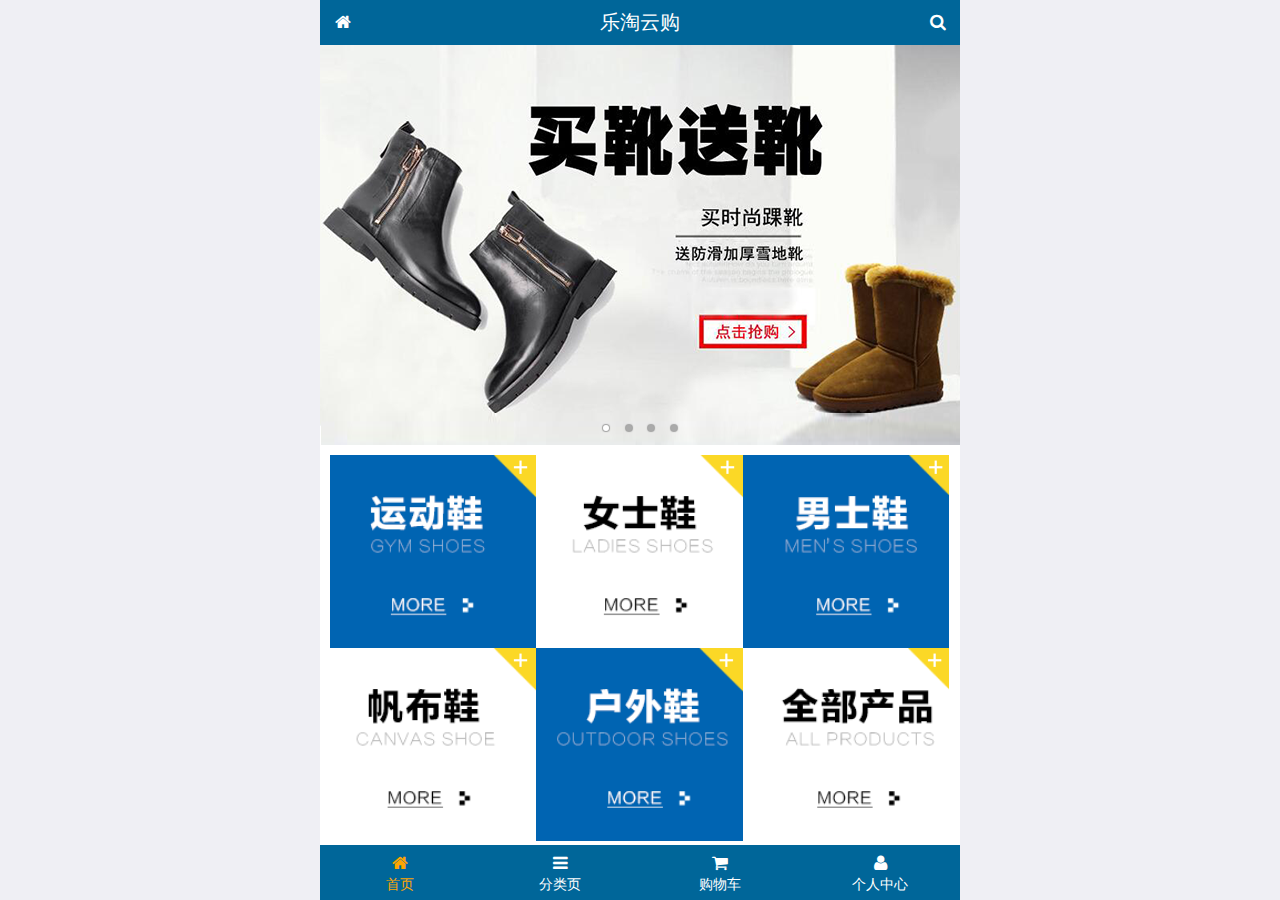
<file: public/front/index.html>
<!DOCTYPE html>
<html lang="en">

<head>
    <meta charset="UTF-8">
    <meta name="viewport" content="width=device-width, initial-scale=1.0">
    <meta http-equiv="X-UA-Compatible" content="ie=edge">
    <link rel="stylesheet" href="./lib/mui/css/mui.css">
    <link rel="stylesheet" href="./lib/fa/css/font-awesome.min.css">
    <link rel="stylesheet" href="./css/common.css">
    <link rel="stylesheet" href="./css/index.css">
    <link rel="icon" href="./favicon.ico">
    <title>Document</title>
</head>
<!-- 全屏容器 -->
<div class="lt_container">
    <!-- 头部 -->
    <div class="lt_header">
        <a class="icon_left" href="index.html"><i class="fa fa-home"></i></a>
        <h3>乐淘云购</h3>
        <a class="icon_right" href="search.html"><i class="fa fa-search"></i></a>
    </div>
    <!-- 主体 -->
    <div class="lt_main">
        <!-- 区域滚动组件默认为absolute定位，全屏显示
                 所以其父元素要设置position :relative;
            -->
        <div class="mui-scroll-wrapper">
            <div class="mui-scroll">
                <!--这里放置真实显示的DOM内容-->
                <!-- 轮播图 -->
                <div id="slider" class="mui-slider">
                    <!--  轮播图区域  -->
                    <div class="mui-slider-group mui-slider-loop">
                        <!-- 额外增加的一个节点(循环轮播：第一个节点是最后一张轮播) -->
                        <div class="mui-slider-item mui-slider-item-duplicate">
                            <a href="#">
                                <img src="./images/banner4.png">
                            </a>
                        </div>
                        <!-- 第一张 -->
                        <div class="mui-slider-item">
                            <a href="#">
                                <img src="./images/banner1.png">
                            </a>
                        </div>
                        <!-- 第二张 -->
                        <div class="mui-slider-item">
                            <a href="#">
                                <img src="./images/banner2.png">
                            </a>
                        </div>
                        <!-- 第三张 -->
                        <div class="mui-slider-item">
                            <a href="#">
                                <img src="./images/banner3.png">
                            </a>
                        </div>
                        <!-- 第四张 -->
                        <div class="mui-slider-item">
                            <a href="#">
                                <img src="./images/banner4.png">
                            </a>
                        </div>
                        <!-- 额外增加的一个节点(循环轮播：最后一个节点是第一张轮播) -->
                        <div class="mui-slider-item mui-slider-item-duplicate">
                            <a href="#">
                                <img src="./images/banner1.png">
                            </a>
                        </div>
                    </div>
                    <!--  小圆点 -->
                    <div class="mui-slider-indicator">
                        <div class="mui-indicator mui-active"></div>
                        <div class="mui-indicator"></div>
                        <div class="mui-indicator"></div>
                        <div class="mui-indicator"></div>

                    </div>
                </div>

                <!-- 导航区域 -->
                <div class="lt_nav">
                    <!-- 命名空间 -->
                    <ul class="mui-clearfix">
                        <li><a href="#"><img src="./images/nav1.png" alt=""></a></li>
                        <li><a href="#"><img src="./images/nav2.png" alt=""></a></li>
                        <li><a href="#"><img src="./images/nav3.png" alt=""></a></li>
                        <li><a href="#"><img src="./images/nav4.png" alt=""></a></li>
                        <li><a href="#"><img src="./images/nav5.png" alt=""></a></li>
                        <li><a href="#"><img src="./images/nav6.png" alt=""></a></li>
                    </ul>
                </div>

                <!-- 商品模块 -->
                <div class="lt_product">
                    <ul class="mui-clearfix">
                        <li>
                            <a href="#">
                                <img src="./images/product.jpg" alt="">
                                <!-- 这个类表示文字两行展示 -->
                                <p class="mui-ellipsis-2">adidas阿迪达斯 男式 场下休闲篮球鞋S83700场下休闲篮球鞋S83700 </p>
                                <p>
                                    <span class="price">&yen;560</span>
                                    <span class="oldPrice">&yen;580</span>
                                </p>
                                <button class="mui-btn mui-btn-danger">立即购买</button>
                            </a>
                        </li>
                        <li>
                            <a href="#">
                                <img src="./images/product.jpg" alt="">
                                <!-- 这个类表示文字两行展示 -->
                                <p class="mui-ellipsis-2">adidas阿迪达斯 男式 场下休闲篮球鞋S83700场下休闲篮球鞋S83700 </p>
                                <p>
                                    <span class="price">&yen;560</span>
                                    <span class="oldPrice">&yen;580</span>
                                </p>
                                <button class="mui-btn mui-btn-danger">立即购买</button>
                            </a>
                        </li>
                        <li>
                            <a href="#">
                                <img src="./images/product.jpg" alt="">
                                <!-- 这个类表示文字两行展示 -->
                                <p class="mui-ellipsis-2">adidas阿迪达斯 男式 场下休闲篮球鞋S83700场下休闲篮球鞋S83700 </p>
                                <p>
                                    <span class="price">&yen;560</span>
                                    <span class="oldPrice">&yen;580</span>
                                </p>
                                <button class="mui-btn mui-btn-danger">立即购买</button>
                            </a>
                        </li>
                        <li>
                            <a href="#">
                                <img src="./images/product.jpg" alt="">
                                <!-- 这个类表示文字两行展示 -->
                                <p class="mui-ellipsis-2">adidas阿迪达斯 男式 场下休闲篮球鞋S83700场下休闲篮球鞋S83700 </p>
                                <p>
                                    <span class="price">&yen;560</span>
                                    <span class="oldPrice">&yen;580</span>
                                </p>
                                <button class="mui-btn mui-btn-danger">立即购买</button>
                            </a>
                        </li>
                        <li>
                            <a href="#">
                                <img src="./images/product.jpg" alt="">
                                <!-- 这个类表示文字两行展示 -->
                                <p class="mui-ellipsis-2">adidas阿迪达斯 男式 场下休闲篮球鞋S83700场下休闲篮球鞋S83700 </p>
                                <p>
                                    <span class="price">&yen;560</span>
                                    <span class="oldPrice">&yen;580</span>
                                </p>
                                <button class="mui-btn mui-btn-danger">立即购买</button>
                            </a>
                        </li>
                        <li>
                            <a href="#">
                                <img src="./images/product.jpg" alt="">
                                <!-- 这个类表示文字两行展示 -->
                                <p class="mui-ellipsis-2">adidas阿迪达斯 男式 场下休闲篮球鞋S83700场下休闲篮球鞋S83700 </p>
                                <p>
                                    <span class="price">&yen;560</span>
                                    <span class="oldPrice">&yen;580</span>
                                </p>
                                <button class="mui-btn mui-btn-danger">立即购买</button>
                            </a>
                        </li>
                        <li>
                            <a href="#">
                                <img src="./images/product.jpg" alt="">
                                <!-- 这个类表示文字两行展示 -->
                                <p class="mui-ellipsis-2">adidas阿迪达斯 男式 场下休闲篮球鞋S83700场下休闲篮球鞋S83700 </p>
                                <p>
                                    <span class="price">&yen;560</span>
                                    <span class="oldPrice">&yen;580</span>
                                </p>
                                <button class="mui-btn mui-btn-danger">立即购买</button>
                            </a>
                        </li>
                        <li>
                            <a href="#">
                                <img src="./images/product.jpg" alt="">
                                <!-- 这个类表示文字两行展示 -->
                                <p class="mui-ellipsis-2">adidas阿迪达斯 男式 场下休闲篮球鞋S83700场下休闲篮球鞋S83700 </p>
                                <p>
                                    <span class="price">&yen;560</span>
                                    <span class="oldPrice">&yen;580</span>
                                </p>
                                <button class="mui-btn mui-btn-danger">立即购买</button>
                            </a>
                        </li>
                    </ul>
                </div>

            </div>
        </div>


    </div>
    <!-- 底部 -->
    <div class="lt_footer">
          <ul>
              <li>
                  <a class="current" href="index.html">
                      <i class="fa fa-home"></i>
                      <p>首页</p>
                  </a>
              </li>
              <li>
                    <a href="category.html">
                      <i class="fa fa-bars"></i>
                      <p>分类页</p>
                    </a>
                  </li>
                  <li>
                    <a href="cart.html">
                      <i class="fa fa-shopping-cart"></i>
                      <p>购物车</p>
                    </a>
                  </li>
                  <li>
                    <a href="user.html">
                      <i class="fa fa-user"></i>
                      <p>个人中心</p>
                    </a>
                  </li>
          </ul>
    </div>
</div>

<body>

</body>

<script src="./lib/zepto/zepto.min.js"></script>
<script src="./lib/mui/js/mui.js"></script>
<script src="./js/commen.js"></script>

</html>
</file>
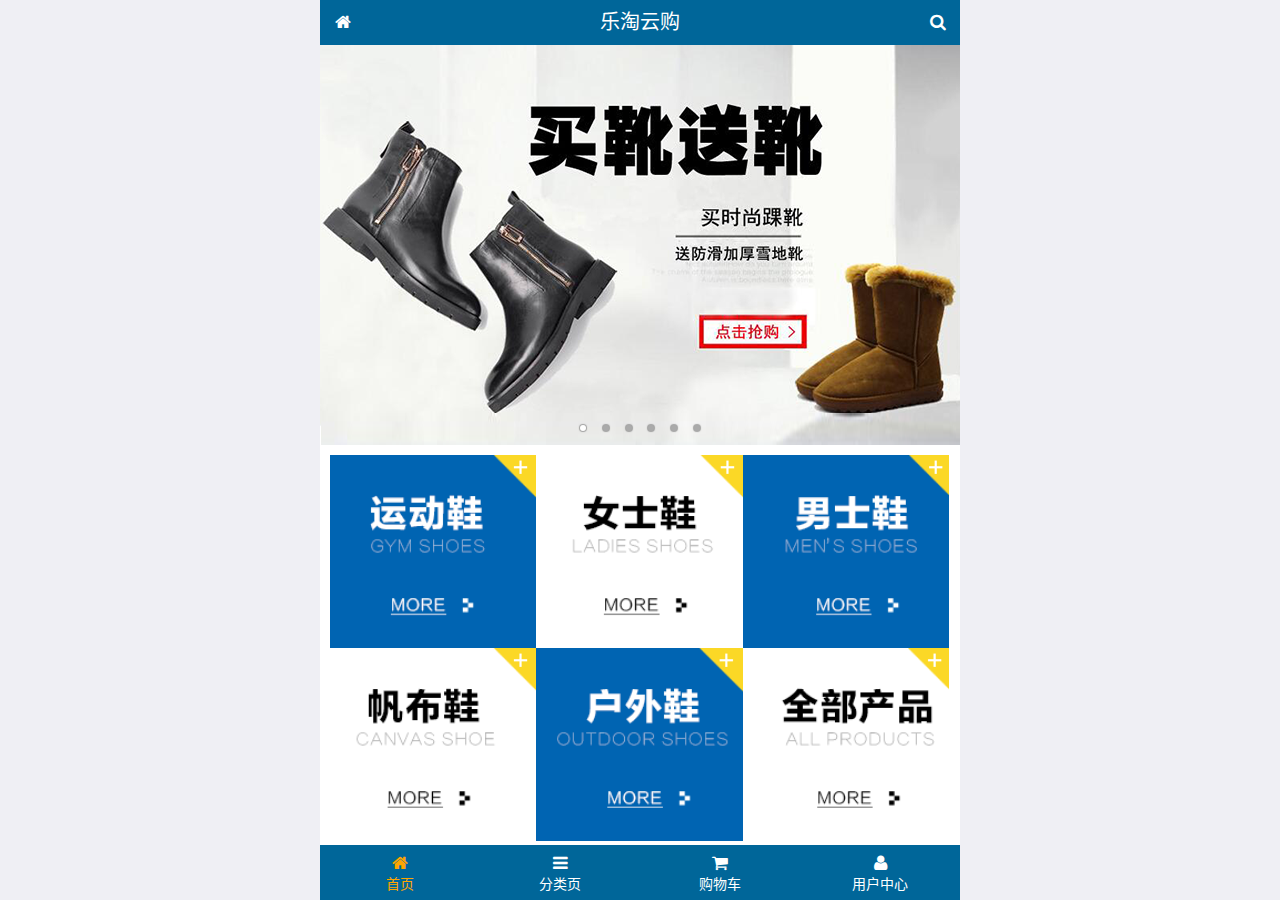
<file: public/mobile/index.html>
<!DOCTYPE html>
<html lang="zh-CN">
<head>
  <meta charset="UTF-8">
  <title>乐淘商城</title>
  <meta name="viewport" content="width=device-width, user-scalable=no, initial-scale=1.0, maximum-scale=1.0, minimum-scale=1.0">
  <!-- 引入字体图标库的css -->
  <link rel="stylesheet" href="./lib/fa/css/font-awesome.min.css">
  <link rel="stylesheet" href="./lib/mui/css/mui.css">
  <link rel="stylesheet" href="./css/common.css">
  <link rel="stylesheet" href="./css/index.css">
  <link rel="icon" href="favicon.ico">
</head>
<body>
<!--<span class="fa fa-pause"></span>-->
<!--<span class="mui-icon mui-icon-camera"></span>-->

<!-- 全屏容器 -->
<div class="lt_container">

  <!-- 乐淘头部 -->
  <div class="lt_header">
    <a href="index.html" class="icon_left"><i class="fa fa-home"></i></a>
    <h3>乐淘云购</h3>
    <a href="search.html" class="icon_right"><i class="fa fa-search"></i></a>
  </div>

  <!-- 乐淘主体 -->
  <div class="lt_main">
    <div class="mui-scroll-wrapper">
      <div class="mui-scroll">
        <!--这里放置真实显示的DOM内容-->

        <!-- 轮播图 -->
        <div class="mui-slider">

          <!-- 图片区域 -->
          <div class="mui-slider-group mui-slider-loop">
            <!-- 添加假图 -->
            <div class="mui-slider-item mui-slider-item-duplicate">
              <a href="#"><img src="./images/banner6.png" /></a>
            </div>

            <div class="mui-slider-item"><a href="#"><img src="./images/banner1.png" /></a></div>
            <div class="mui-slider-item"><a href="#"><img src="./images/banner2.png" /></a></div>
            <div class="mui-slider-item"><a href="#"><img src="./images/banner3.png" /></a></div>
            <div class="mui-slider-item"><a href="#"><img src="./images/banner4.png" /></a></div>
            <div class="mui-slider-item"><a href="#"><img src="./images/banner5.png" /></a></div>
            <div class="mui-slider-item"><a href="#"><img src="./images/banner6.png" /></a></div>

            <!-- 添加假图 -->
            <div class="mui-slider-item mui-slider-item-duplicate">
              <a href="#"><img src="./images/banner1.png" /></a>
            </div>
          </div>

          <!-- 小圆点结构 -->
          <div class="mui-slider-indicator">
            <div class="mui-indicator mui-active"></div>
            <div class="mui-indicator"></div>
            <div class="mui-indicator"></div>
            <div class="mui-indicator"></div>
            <div class="mui-indicator"></div>
            <div class="mui-indicator"></div>
          </div>

        </div>

        <!-- 导航区域 -->
        <div class="lt_nav">
          <ul class="mui-clearfix">
            <li><a href="#"><img src="./images/nav1.png" alt=""></a></li>
            <li><a href="#"><img src="./images/nav2.png" alt=""></a></li>
            <li><a href="#"><img src="./images/nav3.png" alt=""></a></li>
            <li><a href="#"><img src="./images/nav4.png" alt=""></a></li>
            <li><a href="#"><img src="./images/nav5.png" alt=""></a></li>
            <li><a href="#"><img src="./images/nav6.png" alt=""></a></li>
          </ul>
        </div>

        <!-- 产品区域 -->
        <div class="lt_product">
          <ul>
            <li class="lt_product_item">
              <a href="#">
                <img src="./images/product.jpg" alt="">
                <p class="info mui-ellipsis-2">adidas阿迪达斯 男式 场下休闲篮球鞋S83700场下休闲篮球鞋S83700 </p>
                <p>
                  <span class="price">¥560</span>
                  <span class="oldPrice">¥580</span>
                </p>
                <button class="mui-btn mui-btn-primary">立即购买</button>
              </a>
            </li>
            <li class="lt_product_item">
              <a href="#">
                <img src="./images/product.jpg" alt="">
                <p class="info mui-ellipsis-2">adidas阿迪达斯 男式 场下休闲篮球鞋S83700场下休闲篮球鞋S83700 </p>
                <p>
                  <span class="price">¥560</span>
                  <span class="oldPrice">¥580</span>
                </p>
                <button class="mui-btn mui-btn-primary">立即购买</button>
              </a>
            </li>
            <li class="lt_product_item">
              <a href="#">
                <img src="./images/product.jpg" alt="">
                <p class="info mui-ellipsis-2">adidas阿迪达斯 男式 场下休闲篮球鞋S83700场下休闲篮球鞋S83700 </p>
                <p>
                  <span class="price">¥560</span>
                  <span class="oldPrice">¥580</span>
                </p>
                <button class="mui-btn mui-btn-primary">立即购买</button>
              </a>
            </li>
            <li class="lt_product_item">
              <a href="#">
                <img src="./images/product.jpg" alt="">
                <p class="info mui-ellipsis-2">adidas阿迪达斯 男式 场下休闲篮球鞋S83700场下休闲篮球鞋S83700 </p>
                <p>
                  <span class="price">¥560</span>
                  <span class="oldPrice">¥580</span>
                </p>
                <button class="mui-btn mui-btn-primary">立即购买</button>
              </a>
            </li>
            <li class="lt_product_item">
              <a href="#">
                <img src="./images/product.jpg" alt="">
                <p class="info mui-ellipsis-2">adidas阿迪达斯 男式 场下休闲篮球鞋S83700场下休闲篮球鞋S83700 </p>
                <p>
                  <span class="price">¥560</span>
                  <span class="oldPrice">¥580</span>
                </p>
                <button class="mui-btn mui-btn-primary">立即购买</button>
              </a>
            </li>
            <li class="lt_product_item">
              <a href="#">
                <img src="./images/product.jpg" alt="">
                <p class="info mui-ellipsis-2">adidas阿迪达斯 男式 场下休闲篮球鞋S83700场下休闲篮球鞋S83700 </p>
                <p>
                  <span class="price">¥560</span>
                  <span class="oldPrice">¥580</span>
                </p>
                <button class="mui-btn mui-btn-primary">立即购买</button>
              </a>
            </li>
            <li class="lt_product_item">
              <a href="#">
                <img src="./images/product.jpg" alt="">
                <p class="info mui-ellipsis-2">adidas阿迪达斯 男式 场下休闲篮球鞋S83700场下休闲篮球鞋S83700 </p>
                <p>
                  <span class="price">¥560</span>
                  <span class="oldPrice">¥580</span>
                </p>
                <button class="mui-btn mui-btn-primary">立即购买</button>
              </a>
            </li>
            <li class="lt_product_item">
              <a href="#">
                <img src="./images/product.jpg" alt="">
                <p class="info mui-ellipsis-2">adidas阿迪达斯 男式 场下休闲篮球鞋S83700场下休闲篮球鞋S83700 </p>
                <p>
                  <span class="price">¥560</span>
                  <span class="oldPrice">¥580</span>
                </p>
                <button class="mui-btn mui-btn-primary">立即购买</button>
              </a>
            </li>
          </ul>
        </div>

      </div>
    </div>
  </div>

  <!-- 乐淘底部 -->
  <div class="lt_footer">
    <ul>
      <li><a href="index.html" class="current"><i class="fa fa-home"></i><p>首页</p></a></li>
      <li><a href="category.html"><i class="fa fa-bars"></i><p>分类页</p></a></li>
      <li><a href="cart.html"><i class="fa fa-shopping-cart"></i><p>购物车</p></a></li>
      <li><a href="user.html"><i class="fa fa-user"></i><p>用户中心</p></a></li>
    </ul>
  </div>
</div>


<script src="./lib/zepto/zepto.min.js"></script>
<script src="./lib/mui/js/mui.js"></script>
<script src="./js/common.js"></script>
</body>
</html>
</file>
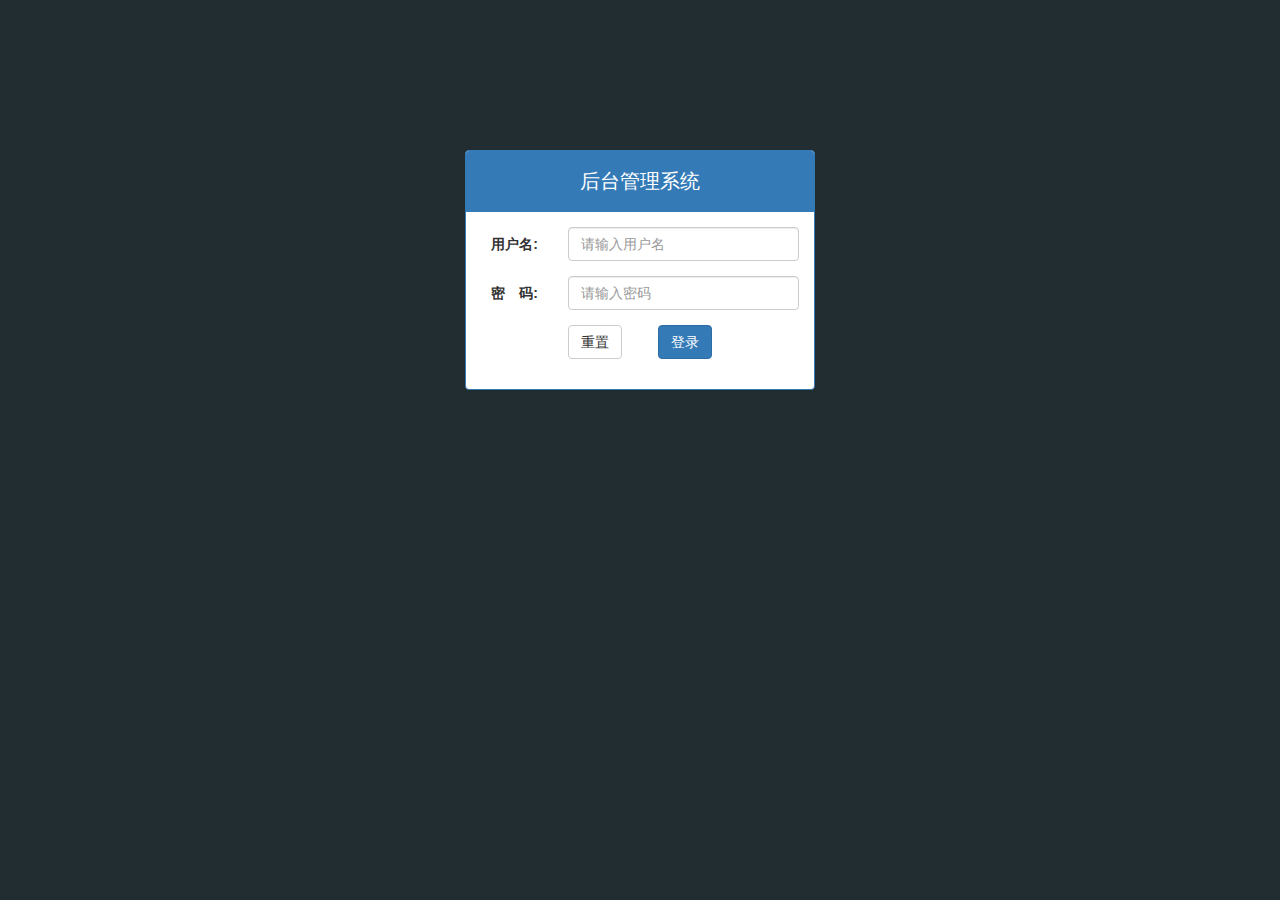
<file: public/back/login.html>
<!DOCTYPE html>
<html lang="en">
<head>
    <meta charset="UTF-8">
    <meta name="viewport" content="width=device-width, initial-scale=1.0">
    <meta http-equiv="X-UA-Compatible" content="ie=edge">
    <title>登录</title>
    <link rel="stylesheet" href="./lib/bootstrap/css/bootstrap.css">
    <!-- 表单插件 -->
    <link rel="stylesheet" href="./lib/bootstrap-validator/css/bootstrapValidator.css">
    <link rel="stylesheet" href="./lib/nprogress/nprogress.css">
    <link rel="stylesheet" href="./css/common.css">
</head>
<body class="body_bg">

    <div class="container">
     <!-- 大屏占四份,其他满屏 -->
     <div class="col-lg-4 col-lg-offset-4 mt_150">

            <div class="panel panel-primary">
                    <div class="panel-heading">
                        <h3 class="panel-title">后台管理系统</h3>
                    </div>
                    <div class="panel-body">
                            <form class="form-horizontal" id="form">
                                    <div class="form-group">
                                      <label for="username" class="col-sm-3 control-label">用户名:</label>
                                      <div class="col-sm-9">
                                        <input type="text"name="username"  class="form-control" id="username" placeholder="请输入用户名">
                                      </div>
                                    </div>
                                    <div class="form-group">
                                      <label for="password" class="col-sm-3 control-label">密　码:</label>
                                      <div class="col-sm-9">
                                        <input type="password" name="password" class="form-control" id="password" placeholder="请输入密码">
                                      </div>
                                    </div>
                                    <div class="form-group">
                                      <div class="col-sm-offset-3 col-sm-6">
                                          <button type="reset" class="btn btn-default pull-left">重置</button>
                                          <button type="submit" class="btn btn-primary pull-right">登录</button>
                                      </div>
                                    </div>
                                   
                                    </div>
                            </form>
                    </div>
                  </div>
     </div>

    </div>


    <script src="./lib/jquery/jquery.js"></script>
    <script src="./lib/bootstrap/js/bootstrap.js"></script>
    <script src="./lib/bootstrap-validator/js/bootstrapValidator.js"></script>
    <script src="./lib/nprogress/nprogress.js"></script>
    <script src="./js/common.js"></script>
    <script src="./js/login.js"></script>
</body>
</html>
</file>
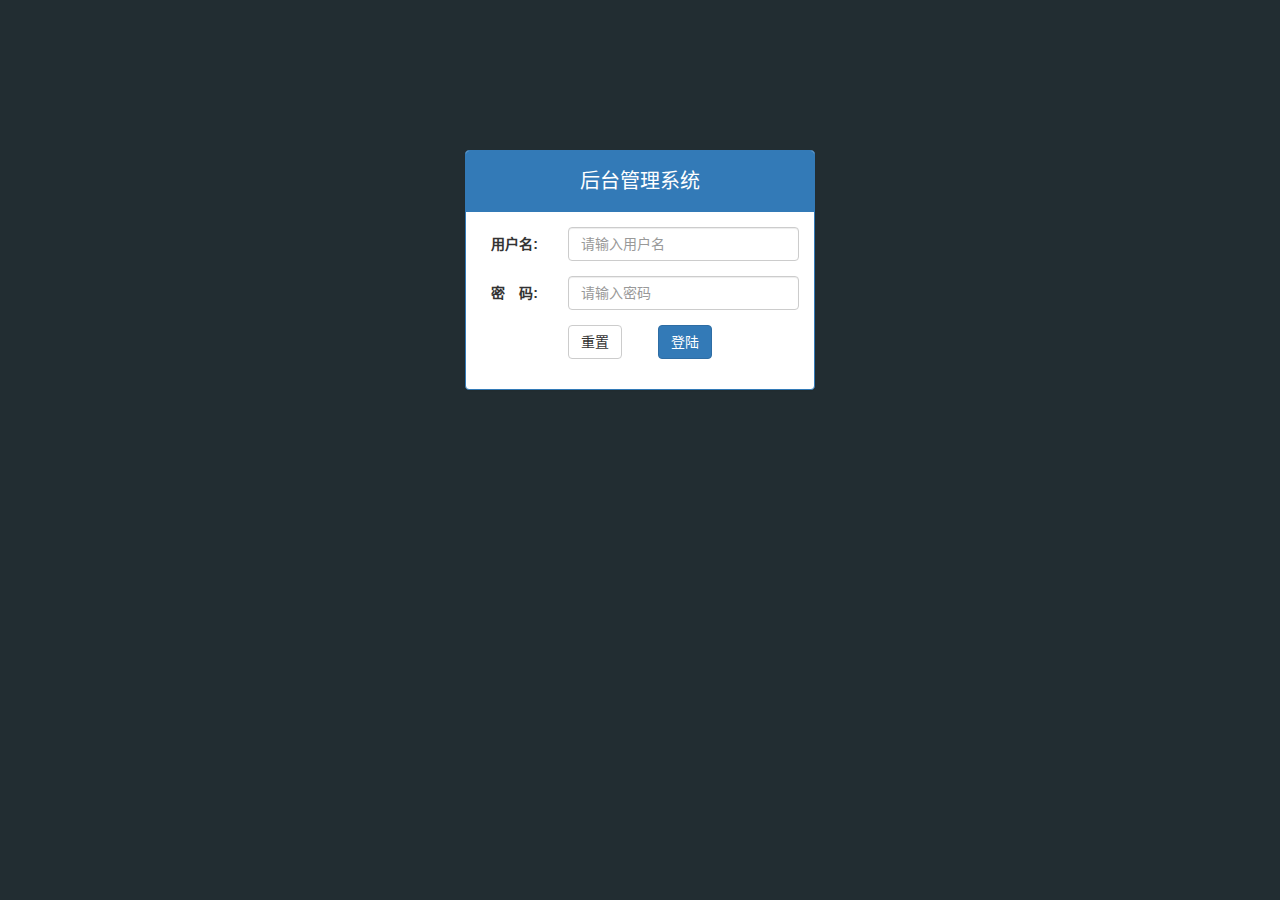
<file: public/manage/login.html>
<!DOCTYPE html>
<html lang="zh-CN">
<head>
  <meta charset="UTF-8">
  <title>乐淘电商</title>
  <link rel="stylesheet" href="lib/bootstrap/css/bootstrap.css">
  <link rel="stylesheet" href="lib/bootstrap-validator/css/bootstrapValidator.min.css">
  <link rel="stylesheet" href="lib/nprogress/nprogress.css">
  <link rel="stylesheet" href="css/common.css">
</head>
<body class="body_bg">


<div class="container">
  <div class="col-lg-4 col-lg-offset-4 mt_150">
    <div class="panel panel-primary">
      <div class="panel-heading">
        <h3 class="panel-title text-center">后台管理系统</h3>
      </div>
      <div class="panel-body">
        <form class="form-horizontal" id="form">
          <div class="form-group">
            <label for="username" class="col-sm-3 control-label">用户名:</label>
            <div class="col-sm-9">
              <input type="text" class="form-control" id="username" name="username" placeholder="请输入用户名">
            </div>
          </div>
          <div class="form-group">
            <label for="password" class="col-sm-3 control-label">密　码:</label>
            <div class="col-sm-9">
              <input type="password" class="form-control" name="password" id="password" placeholder="请输入密码">
            </div>
          </div>
          <div class="form-group">
            <div class="col-sm-offset-3 col-sm-6">
              <button type="reset" class="btn btn-default pull-left">重置</button>
              <button type="submit" class="btn btn-primary pull-right">登陆</button>
            </div>
          </div>
        </form>
      </div>
    </div>
  </div>
</div>



<script src="lib/jquery/jquery.min.js"></script>
<script src="lib/bootstrap/js/bootstrap.min.js"></script>
<script src="lib/bootstrap-validator/js/bootstrapValidator.min.js"></script>
<script src="lib/nprogress/nprogress.js"></script>
<script src="js/common.js"></script>
<script src="js/login.js"></script>

</body>
</html>
</file>
<file: public/front/css/common.css>
html,body{
    height: 100%;
    width: 100%;
}
/* 去除默认样式 */
ul{
    list-style: none;
    padding: 0;
    margin: 0;
}
a{
    display: block;
    /* width: 100%; */
}
img {
    display: block;
    width: 100%;
  }

.lt_container{
    width: 100%;
    height: 100%;
    overflow: hidden;
    min-width: 320px;
    max-width: 640px;
    background-color: white;
    padding-top: 45px;
    padding-bottom: 55px;
    margin: 0 auto;
    position: relative;
}
.lt_header{
     height: 45px;
     width: 100%;
     position: absolute;
     top: 0;
     left: 0;
     background-color: #006699;
     padding-left: 45px;
     padding-right: 45px;
     z-index: 999;
}
.lt_header .icon_left,
.lt_header .icon_right{
    height: 45px;
    width: 45px;
    line-height: 45px;
    text-align: center;
    position: absolute;
    top: 0;
    /* background-color: blue */
    color: white;
}
.lt_header .icon_left{
  
    left: 0;
  
}
.lt_header .icon_right{
    right: 0;
}
.lt_header h3 {
    height: 45px;
    line-height: 45px;
    color: #fff;
    font-size: 20px;
    text-align: center;
    margin: 0;
    font-weight: normal;
  }

  .lt_footer{
      position: absolute;
      height: 55px;
      width: 100%;
      bottom: 0;
      left: 0;
      background-color: #006699;
      z-index: 999;
  }
  .lt_footer li{
      float: left;
      width: 25%;
  }
  .lt_footer li a{
      display: block;
      padding-top: 8px;
      color: white;
      text-align: center;
  }
  .lt_footer li a.current{
      color: orange;
  }
  .lt_footer li a p {
    color: #fff;
    margin: 0;
  }
  .lt_footer li a.current p {
    color: orange;
  }

  
.lt_main {
    width: 100%;
    height: 100%;
    /* 由于mui内部基于 定位实现的区域滚动, 所以外层 lt_main 必须加定位 */
    position: relative;
  }
</file>
<file: public/front/css/index.css>
.lt_nav{
    padding: 10px;
}
.lt_nav li{
    float: left;
    width: 33.3%;
}
.lt_nav li a{
    display: block;
}

.lt_product{
    padding: 10px;

}
.lt_product li{
    float: left;
    width: 48%;
    margin-bottom: 20px;

}
/* 左边的 */
.lt_product li:nth-child(2n+1){
    margin-right: 4%;
}
.lt_product li a {
    display: block;
    padding: 10px;
    border: 1px solid #ccc;
    border-radius: 5px;
    text-align: center;
  }
  .lt_product li .oldPrice {
    text-decoration: line-through;
  }
  .lt_product li .price {
    color: #FF5D5D;
  }
</file>
<file: public/mobile/css/common.css>
html, body {
  width: 100%;
  height: 100%;
}

ul {
  list-style: none;
  margin: 0;
  padding: 0;
}
img {
  display: block;
  width: 100%;
}

/* 全屏容器 */
.lt_container {
  width: 100%;
  height: 100%;
  background-color: #fff;
  min-width: 320px;
  max-width: 640px;
  margin: 0 auto;
  position: relative;
  padding-top: 45px;
  padding-bottom: 55px;
}

.lt_header {
  position: absolute;
  left: 0;
  top: 0;
  width: 100%;
  height: 45px;
  background-color: #006699;
  padding-left: 45px;
  padding-right: 45px;
}

.lt_header .icon_left,
.lt_header .icon_right {
  width: 45px;
  height: 45px;
  line-height: 45px;
  text-align: center;
  position: absolute;
  top: 0;
  color: #fff;
}
.lt_header .icon_left {
  left: 0;
}
.lt_header .icon_right {
  right: 0;
}

.lt_header h3 {
  height: 45px;
  line-height: 45px;
  color: #fff;
  font-size: 20px;
  text-align: center;
  margin: 0;
  font-weight: normal;
}



.lt_footer {
  position: absolute;
  left: 0;
  bottom: 0;
  width: 100%;
  height: 55px;
  background-color: #006699;
  overflow: hidden;
}
.lt_footer li {
  float: left;
  width: 25%;
  text-align: center;
}
.lt_footer li a {
  width: 100%;
  height: 100%;
  display: block;
  color: #fff;
  padding-top: 8px;
}
.lt_footer li p {
  color: #fff;
  margin: 0;
}

.lt_footer li a.current {
  color: orange;
}
.lt_footer li a.current p{
  color: orange;
}



.lt_main {
  width: 100%;
  height: 100%;
  position: relative;
}



/* 公共的搜索框样式 */
.lt_search {
  padding: 10px;
  position: relative;
}
.lt_search .search_input {
  height: 34px;
  font-size: 12px;
  margin: 0;
  border-radius: 5px;
  border: 1px solid #007AFF;
}
.lt_search .search_btn {
  position: absolute;
  right: 10px;
  top: 10px;
  border-radius: 0 5px 5px 0;
}



/* 公共的商品样式 */
.lt_product {
  padding: 10px;
}
.lt_product_item {
  border: 1px solid #ccc;
  padding: 10px;
  float: left;
  width: 48%;
  margin-bottom: 10px;
  text-align: center;
}
.lt_product_item a {
  display: block;
  width: 100%;
  height: 100%;
}
.lt_product_item:nth-child(2n+1) {
  margin-right: 4%;
}
.lt_product_item .info {
  text-align: left;
  height: 40px;
}
.lt_product_item .price {
  color: red;
}
.lt_product_item .oldPrice {
  text-decoration: line-through;
}

.lt_product_item img {
  width: 150px;
  height: 150px;
  margin: 0 auto;
}



/* 公共的尺码样式 */
.lt_size span {
  width: 25px;
  height: 25px;
  text-align: center;
  line-height: 25px;
  display: inline-block;
  border: 1px solid #ccc;
  font-size: 12px;
  margin: 3px 0;
}
.lt_size span.current {
  background-color: orange;
  color: #fff;
}
</file>
<file: public/mobile/css/index.css>
.lt_nav {
  padding: 10px;
}
.lt_nav li {
  float: left;
  width: 33.3%;
}
.lt_nav li a {
  display: block;
}
</file>
<file: public/back/lib/nprogress/nprogress.css>
/* Make clicks pass-through */
#nprogress {
  pointer-events: none;
}

#nprogress .bar {
  background: greenyellow;

  position: fixed;
  z-index: 10000;
  top: 0;
  left: 0;

  width: 100%;
  height: 2px;
}

/* Fancy blur effect */
#nprogress .peg {
  display: block;
  position: absolute;
  right: 0px;
  width: 100px;
  height: 100%;
  box-shadow: 0 0 10px #29d, 0 0 5px #29d;
  opacity: 1.0;

  -webkit-transform: rotate(3deg) translate(0px, -4px);
      -ms-transform: rotate(3deg) translate(0px, -4px);
          transform: rotate(3deg) translate(0px, -4px);
}

/* Remove these to get rid of the spinner */
#nprogress .spinner {
  display: block;
  position: fixed;
  z-index: 1031;
  top: 15px;
  right: 15px;
}

#nprogress .spinner-icon {
  width: 18px;
  height: 18px;
  box-sizing: border-box;

  border: solid 2px transparent;
  border-top-color: #29d;
  border-left-color: #29d;
  border-radius: 50%;

  -webkit-animation: nprogress-spinner 400ms linear infinite;
          animation: nprogress-spinner 400ms linear infinite;
}

.nprogress-custom-parent {
  overflow: hidden;
  position: relative;
}

.nprogress-custom-parent #nprogress .spinner,
.nprogress-custom-parent #nprogress .bar {
  position: absolute;
}

@-webkit-keyframes nprogress-spinner {
  0%   { -webkit-transform: rotate(0deg); }
  100% { -webkit-transform: rotate(360deg); }
}
@keyframes nprogress-spinner {
  0%   { transform: rotate(0deg); }
  100% { transform: rotate(360deg); }
}
</file>
<file: public/back/css/common.css>
/* 重置默认的样式 */
a {
    color: #333;
}
/* a 重置 */
a:link,
a:visited,
a:hover,
a:active{
    text-decoration: none;
}
ul{
    list-style: none;
    padding: 0;
    margin: 0;
}
.red{
    color: #A94442;
}

.body_bg{
    background-color: #222D32;
}
.panel-title{
    height: 40px;
    line-height: 40px;
    font-size: 20px;
    text-align: center;
}
.mt_150{
    margin-top: 150px;
}
.mt_20 {
    margin-top: 20px;
  }
  
/* 左侧固定右侧自适应 */
/* lt_aside */
.lt_aside{
   width: 180px;
   height: 100%;
   background-color: #222D32;
   position: fixed;
   left: 0;
   top: 0;
   z-index: 999;
   transition: all 1s;
}
.lt_aside.hidemenu{
    left:-180px;
}
.lt_aside .brand {
    width: 100%;
    height: 50px;
    line-height: 50px;
    text-align: center;
    background-color: #367FA9;
    font-size: 24px;
}
.lt_aside .brand a{
    color: white;
}
.lt_aside .user{
    height: 180px;
    padding-top: 30px;
}
.lt_aside .user img{
    width: 80px;
    height: 80px;
    display: block;
    margin: 0 auto;
    border-radius: 50%;
}
.lt_aside .user p{
    text-align: center;
    font-size: 18px;
    height: 40px;
   line-height: 40px;
   color: white;
}

.lt_aside .nav a{
    display: block;
    height: 40px;
    line-height: 40px;
    color: white;
    padding-left: 40px;
    /* 透明色,占据位置  */
    border-left: 3px solid transparent;
}
.lt_aside .nav a.current {
    background-color: #1D1F21;
    border-left: 3px solid #069;
  }
  .lt_aside .nav a i {
    margin-right: 5px;
  }
  .lt_aside .nav .child a {
    padding-left: 60px;
  }
  .lt_aside .nav .child {
    display: none;
  }

  /* 主体部分 */
  .lt_main{
      height: 2000px;
      padding-left: 180px;
      padding-top: 50px;
      transition: all 1s;
  }
  .lt_topbar {
    position: fixed;
    left: 0;
    top: 0;
    width: 100%;
    height: 50px;
    background-color: #3C8DBC;
    padding-left: 180px;
    transition: all 1s;
  }
  .lt_topbar {
    position: fixed;
    left: 0;
    top: 0;
    width: 100%;
    height: 50px;
    background-color: #3C8DBC;
    padding-left: 180px;
    transition: all 1s;
  }
  .lt_topbar.hidemenu {
    padding-left: 0px;
  }
  .lt_topbar a {
    width: 50px;
    height: 50px;
    line-height: 50px;
    text-align: center;
    color: #fff;
    font-size: 20px;
  }
  .lt_main .breadcrumb a {
    color: #337AB7;
  }
  
  .lt_main .echarts_left, 
  .lt_main .echarts_right {
    width: 48%;
    height: 400px;
  } 

  .table.table-bordered th,
.table.table-bordered td {
  text-align: center;
  /* 表格内容垂直居中 */
  vertical-align: middle;
}
</file>
<file: public/manage/lib/nprogress/nprogress.css>
/* Make clicks pass-through */
#nprogress {
  pointer-events: none;
}

#nprogress .bar {
  background: greenyellow;

  position: fixed;
  z-index: 10000;
  top: 0;
  left: 0;

  width: 100%;
  height: 2px;
}

/* Fancy blur effect */
#nprogress .peg {
  display: block;
  position: absolute;
  right: 0px;
  width: 100px;
  height: 100%;
  box-shadow: 0 0 10px #29d, 0 0 5px #29d;
  opacity: 1.0;

  -webkit-transform: rotate(3deg) translate(0px, -4px);
      -ms-transform: rotate(3deg) translate(0px, -4px);
          transform: rotate(3deg) translate(0px, -4px);
}

/* Remove these to get rid of the spinner */
#nprogress .spinner {
  display: block;
  position: fixed;
  z-index: 1031;
  top: 15px;
  right: 15px;
}

#nprogress .spinner-icon {
  width: 18px;
  height: 18px;
  box-sizing: border-box;

  border: solid 2px transparent;
  border-top-color: #29d;
  border-left-color: #29d;
  border-radius: 50%;

  -webkit-animation: nprogress-spinner 400ms linear infinite;
          animation: nprogress-spinner 400ms linear infinite;
}

.nprogress-custom-parent {
  overflow: hidden;
  position: relative;
}

.nprogress-custom-parent #nprogress .spinner,
.nprogress-custom-parent #nprogress .bar {
  position: absolute;
}

@-webkit-keyframes nprogress-spinner {
  0%   { -webkit-transform: rotate(0deg); }
  100% { -webkit-transform: rotate(360deg); }
}
@keyframes nprogress-spinner {
  0%   { transform: rotate(0deg); }
  100% { transform: rotate(360deg); }
}
</file>
<file: public/manage/css/common.css>
.body_bg {
  background-color: #222D32;
}

html, body {
  width: 100%;
  height: 100%;
}

* {
  margin: 0;
  padding: 0;
}
ul {
  list-style: none;
}

a:link,
a:visited,
a:hover,
a:active {
  text-decoration: none;
}

.red {
  color: #A94442;
}

.table.table-bordered th,
.table.table-bordered td {
  text-align: center;
  vertical-align: middle;
}

.mt_150 {
  margin-top: 150px;
}
.mb_20 {
  margin-bottom: 20px;
}

.panel-title {
  height: 40px;
  line-height: 40px;
  font-size: 20px;
}

/* lt_aside 开始 */
.lt_aside {
  width: 180px;
  height: 100%;
  background-color: #222D32;
  position: fixed;
  left: 0;
  top: 0;
  z-index: 999;
  transition: all 1s;
}
.lt_aside.hidemenu {
  left: -180px;
}


.lt_aside .brand {
  height: 50px;
  line-height: 50px;
  font-size: 24px;
  background-color: #367FA9;
  text-align: center;
}
.lt_aside .brand a {
  color: white;
}

.lt_aside .user {
  height: 180px;
}
.lt_aside .user {
  padding-top: 30px;
}
.lt_aside .user img {
  width: 80px;
  height: 80px;
  border-radius: 50%;
  display: block;
  margin: 0 auto;
}
.lt_aside .user p {
  height: 40px;
  line-height: 40px;
  text-align: center;
  font-size: 18px;
  color: white;
}

.lt_aside .nav a {
  height: 40px;
  line-height: 40px;
  display: block;
  color: white;
  padding-left: 40px;
  border-left: 3px solid transparent;
}
.lt_aside .nav i {
  margin-right: 5px;
}
.lt_aside .nav a.current {
  background-color: #1D1F21;
  border-left: 3px solid #006699;
}
.lt_aside .nav .child a {
  padding-left: 60px;
}

/* lt_aside 结束  */



/* lt_main 开始 */
.lt_main {
  height: 1000px;
  width: 100%;
  padding-left: 180px;
  padding-top: 50px;
  transition: all 1s;
}
.lt_main.hidemenu {
  padding-left: 0px;
}

.lt_topbar {
  height: 50px;
  width: 100%;
  line-height: 50px;
  background-color: #3C8DBC;
  position: fixed;
  top: 0;
  right: 0;
  padding-left: 180px;
  transition: all 1s;
  z-index: 666;
}
.lt_topbar.hidemenu {
  padding-left: 0px;
}

.lt_topbar a {
  width: 50px;
  height: 50px;
  font-size: 16px;
  color: white;
  text-align: center;
}

.breadcrumb {
  margin-top: 20px;
}


.echarts_1,
.echarts_2 {
  width: 48%;
  height: 400px;
}

/* lt_main 结束 */
</file>
<file: public/back/lib/bootstrap-validator/css/bootstrapValidator.css>
/**
 * BootstrapValidator (http://bootstrapvalidator.com)
 * The best jQuery plugin to validate form fields. Designed to use with Bootstrap 3
 *
 * @author      http://twitter.com/nghuuphuoc
 * @copyright   (c) 2013 - 2014 Nguyen Huu Phuoc
 * @license     MIT
 */

.bv-form .help-block {
    margin-bottom: 0;
}
.bv-form .tooltip-inner {
    text-align: left;
}
.nav-tabs li.bv-tab-success > a {
    color: #3c763d;
}
.nav-tabs li.bv-tab-error > a {
    color: #a94442;
}
</file>
<file: public/manage/lib/bootstrap-validator/css/bootstrapValidator.min.css>
/*!
 * BootstrapValidator (http://bootstrapvalidator.com)
 * The best jQuery plugin to validate form fields. Designed to use with Bootstrap 3
 *
 * @version     v0.5.1, built on 2014-08-22 4:55:09 PM
 * @author      https://twitter.com/nghuuphuoc
 * @copyright   (c) 2013 - 2014 Nguyen Huu Phuoc
 * @license     MIT
 */

.bv-form .help-block{margin-bottom:0}.bv-form .tooltip-inner{text-align:left}.nav-tabs li.bv-tab-success>a{color:#3c763d}.nav-tabs li.bv-tab-error>a{color:#a94442}
</file>
